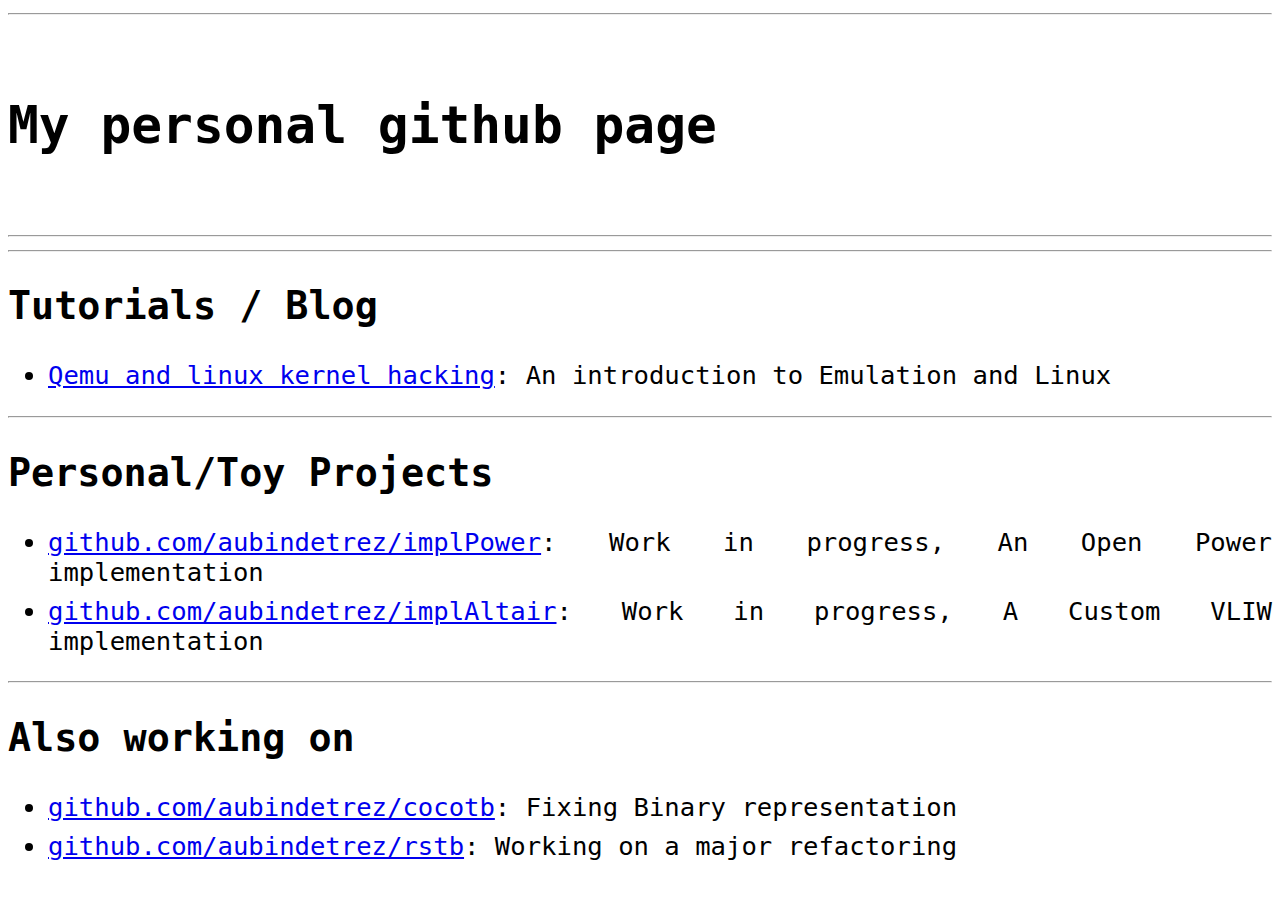
<file: index.html>
<!DOCTYPE html><meta charset="UTF-8"><html><head><link rel="stylesheet" href="styles.css"></head><body id="main"><div id="content"><hr><h1> My personal github page</h1><hr><hr><h2> Tutorials / Blog</h2><ul><li> <a href="tutorial.html">Qemu and linux kernel hacking</a>: An introduction to Emulation and Linux</li></ul><hr><h2> Personal/Toy Projects</h2><ul><li> <a href="https://github.com/aubindetrez/implPower">github.com/aubindetrez/implPower</a>: Work in progress, An Open Power implementation</li><li> <a href="https://github.com/aubindetrez/implAltair">github.com/aubindetrez/implAltair</a>: Work in progress, A Custom VLIW implementation</li></ul><hr><h2> Also working on</h2><ul><li> <a href="https://github.com/aubindetrez/cocotb">github.com/aubindetrez/cocotb</a>: Fixing Binary representation</li><li> <a href="https://github.com/aubindetrez/rstb">github.com/aubindetrez/rstb</a>: Working on a major refactoring</li></div></body></html>
</file>
<file: activity.html>
<!DOCTYPE html><meta charset="UTF-8"><html>
    <body>
        <svg width="823" height="128" class="calendar">
            <g transform="translate(144, 0)">
                <rect width="11" height="11" x="7" y="0" class="day" rx="2" ry="2" data-count="0" data-date="2022-01-23" data-level="0"></rect>
            </g>
        </svg>

        <div horizontal layout class="calendar" style="display:flex; margin:20px; background-color:grey">
            <div class="month" style="margin:2px;display:block;background-color:green">
                <div class="day" style="margin:2px;height:10px;width:10px;background-color:blue"></div>
                <div class="day" style="margin:2px;height:10px;width:10px;background-color:blue"></div>
                <div class="day" style="margin:2px;height:10px;width:10px;background-color:blue"></div>
            </div> <!-- month -->
            <div class="month" style="margin:2px;display:block;background-color:green">
                <div class="day" style="margin:2px;height:10px;width:10px;background-color:red"></div>
                <div class="day" style="margin:2px;height:10px;width:10px;background-color:red"></div>
                <div class="day" style="margin:2px;height:10px;width:10px;background-color:red"></div>
            </div> <!-- month -->
        </div> <!-- calendar -->
    </body>
</html>
</file>
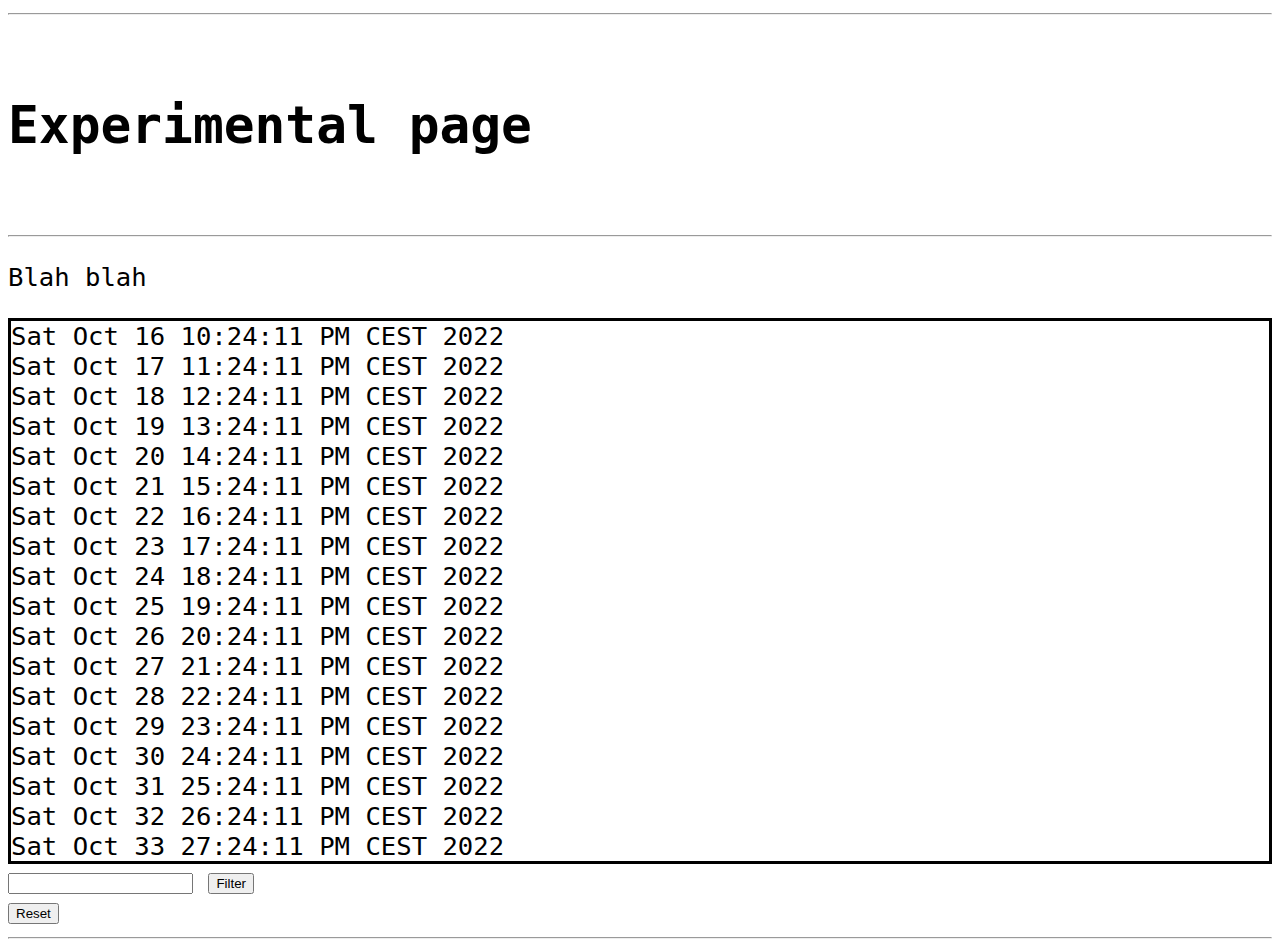
<file: test.html>
<!DOCTYPE html>
<meta charset="UTF-8">
<html>
    <head>
        <link rel="stylesheet" href="styles.css">
        <script defer>
            var data = {
                'valid': false,
            };
            const file = "file.txt"

            function filter() {
                console.log(data.b.value)
                const re = new RegExp(data.b.value)
                var lines = document.getElementsByClassName("line")
                console.log("Number of lines: "+lines.length)
                var line = 0;
                while (line < lines.length) {
                    console.log("Line "+line)
                    console.log(lines[line])
                    const res = re.exec(lines[line].innerText)
                    if (res !== null) {
                        console.log("delete")
                        lines[line].parentNode.removeChild(lines[line])
                    } else {
                        line++
                    }
                }

            }
            function resetFile() {
                // Clear and Re-read file
                while (data.a.firstChild) { data.a.removeChild(data.a.firstChild); }
                readFile();
            }
            function readFile() {
                fetch(file)
                    .then(response => response.text())
                    .then(text => {
                        var lines = text.split('\n')
                        for (var line = 0; line < lines.length; line++) {
                            var c = document.createElement('div') // Create a div for each line
                            c.classList.add('line')
                            c.innerText = lines[line]
                            data.a.appendChild(c)
                        }
                    })
            }
            window.onload = function() {
                data.a = document.getElementById("file") // Where to write the lines
                data.b = document.getElementById("pattern")
                data.valid = true

                // Trigger button on click
                data.b.addEventListener("keypress", function(event) {
                        if (event.key === "Enter") {
                            event.preventDefault();
                            data.b.click();
                        }
                    });

                readFile()
            };
        </script>
    </head>
    <body id="main">
        <div id="content">
            <hr>
            <h1> Experimental page </h1>
            <hr>
            <p>Blah blah</p>
                <div id="file" class="box" style="overflow-y: scroll; height:60vh;">
                </div>
                <div horizontal layout>
                    <input type="text" id="pattern">
                    <button onclick="filter()">Filter</button>
                </div>
                <button onclick="resetFile()">Reset</button>
            <hr>
        </div>
    </body>
</html>
</file>
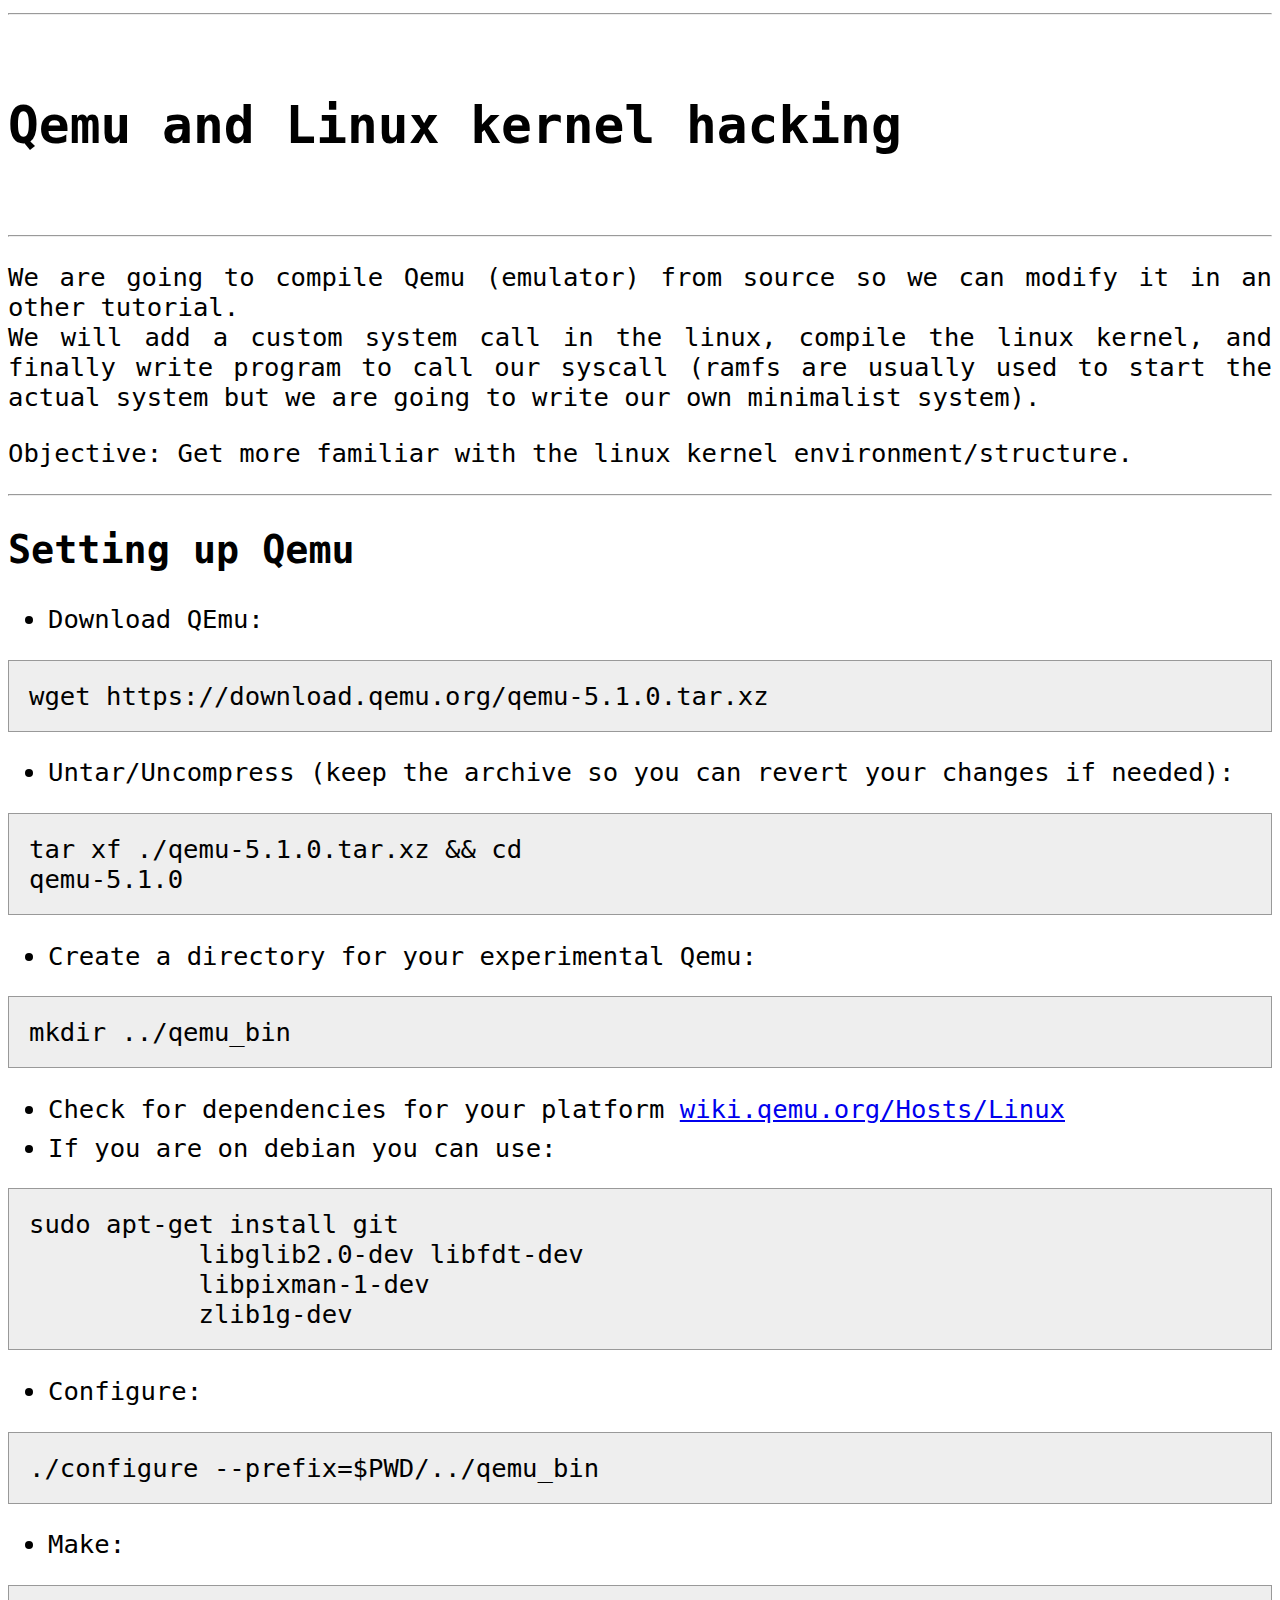
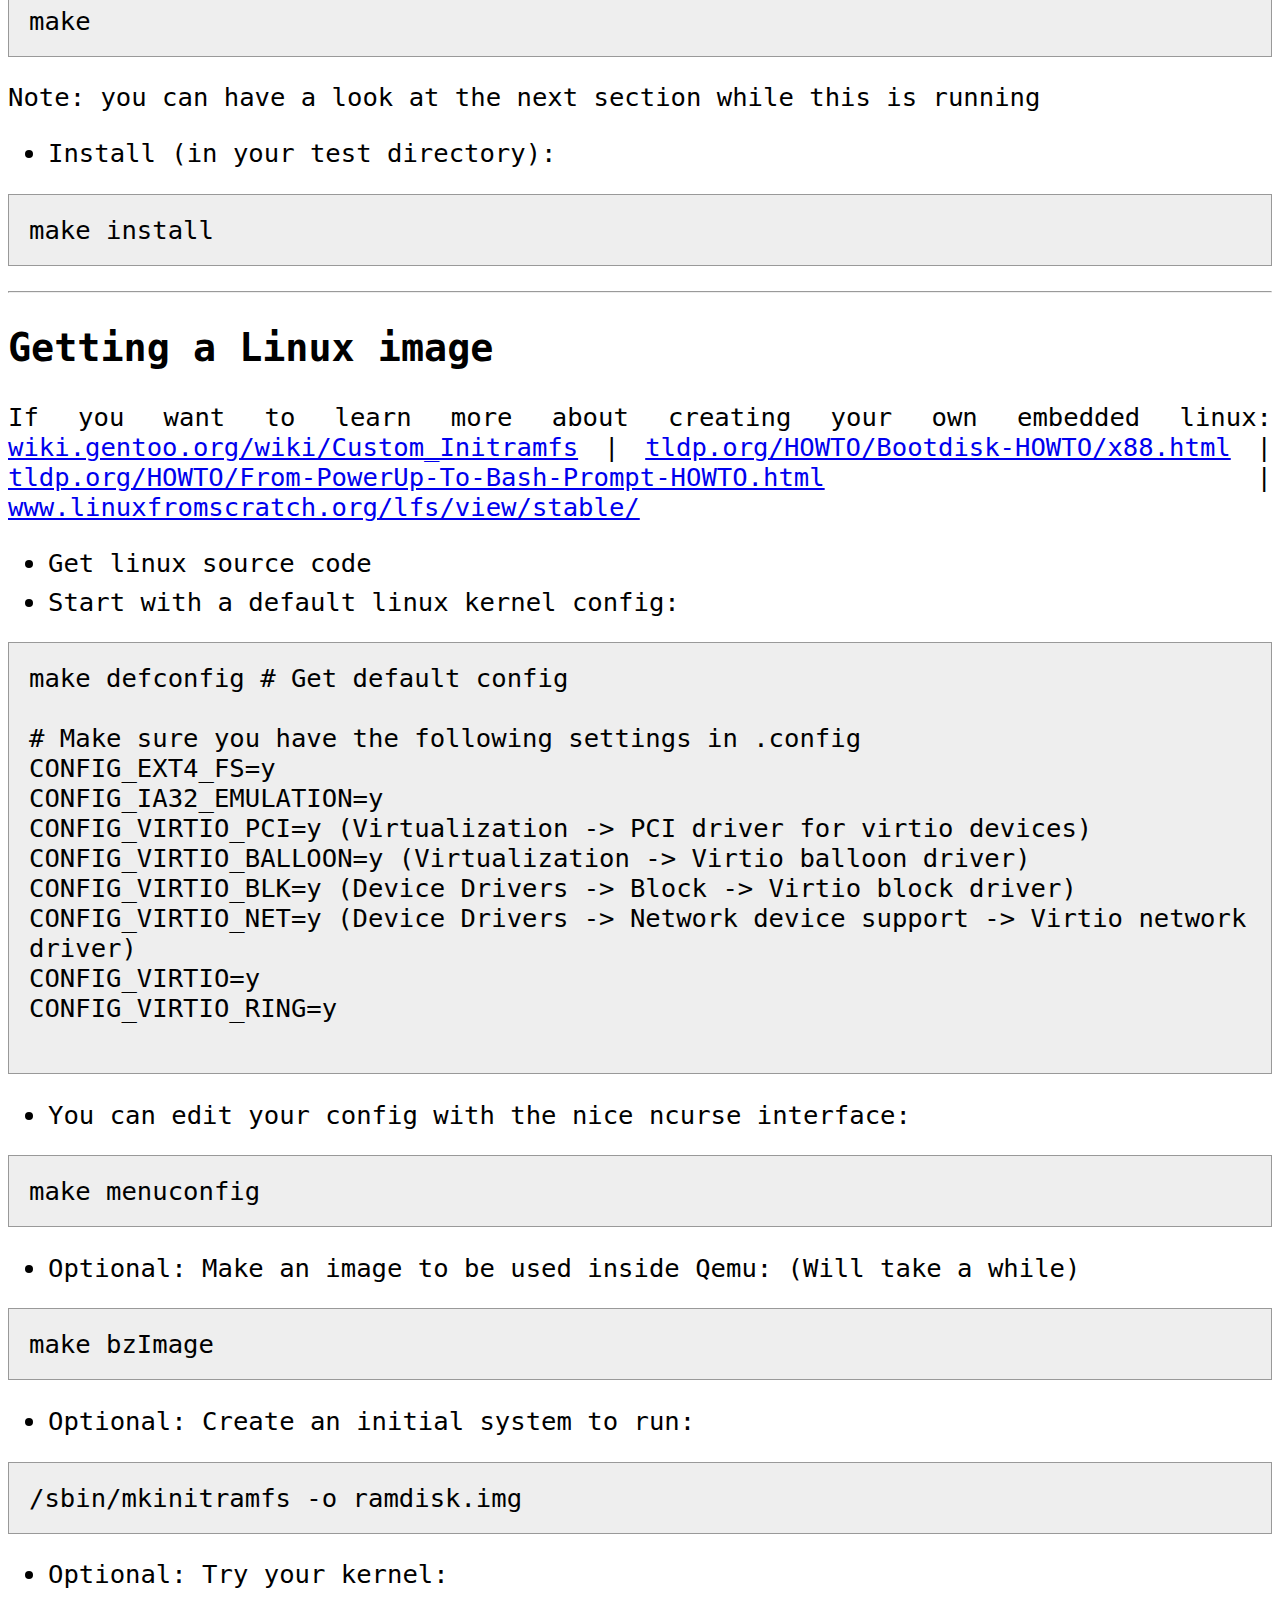
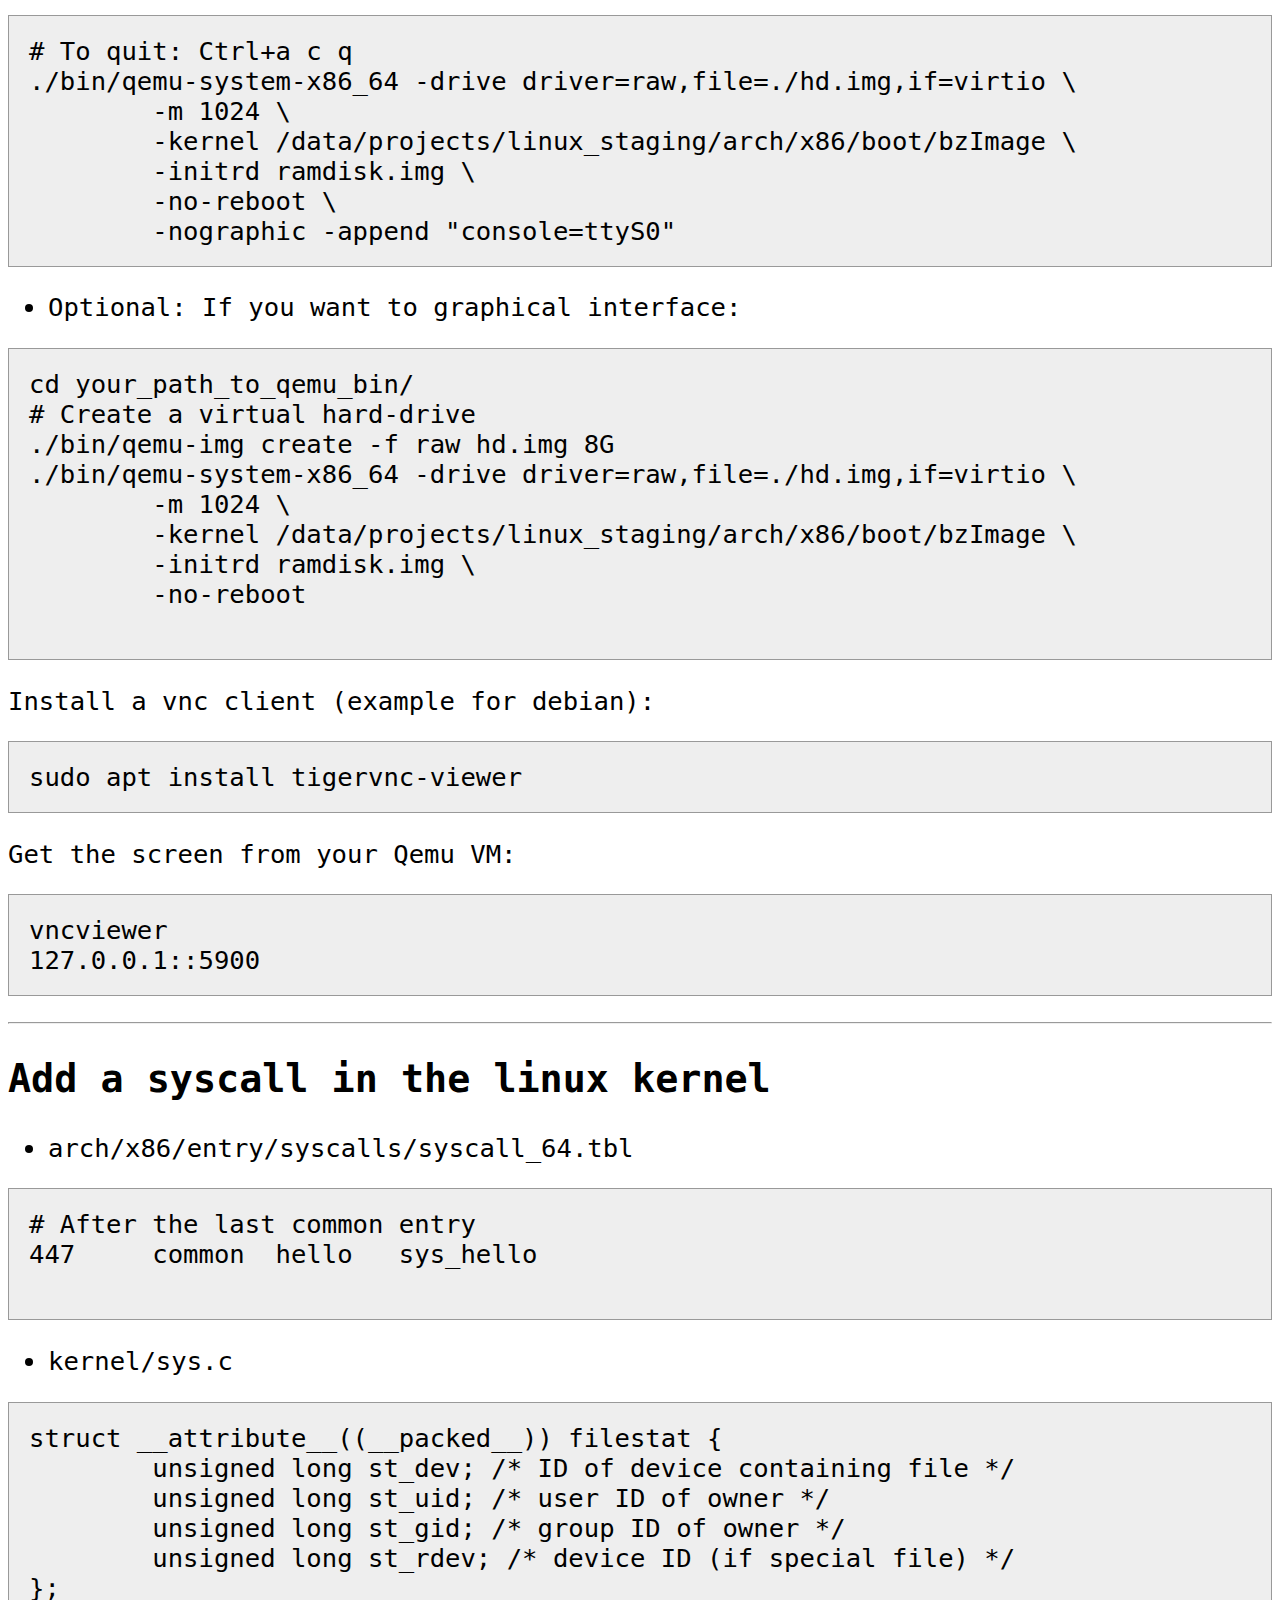
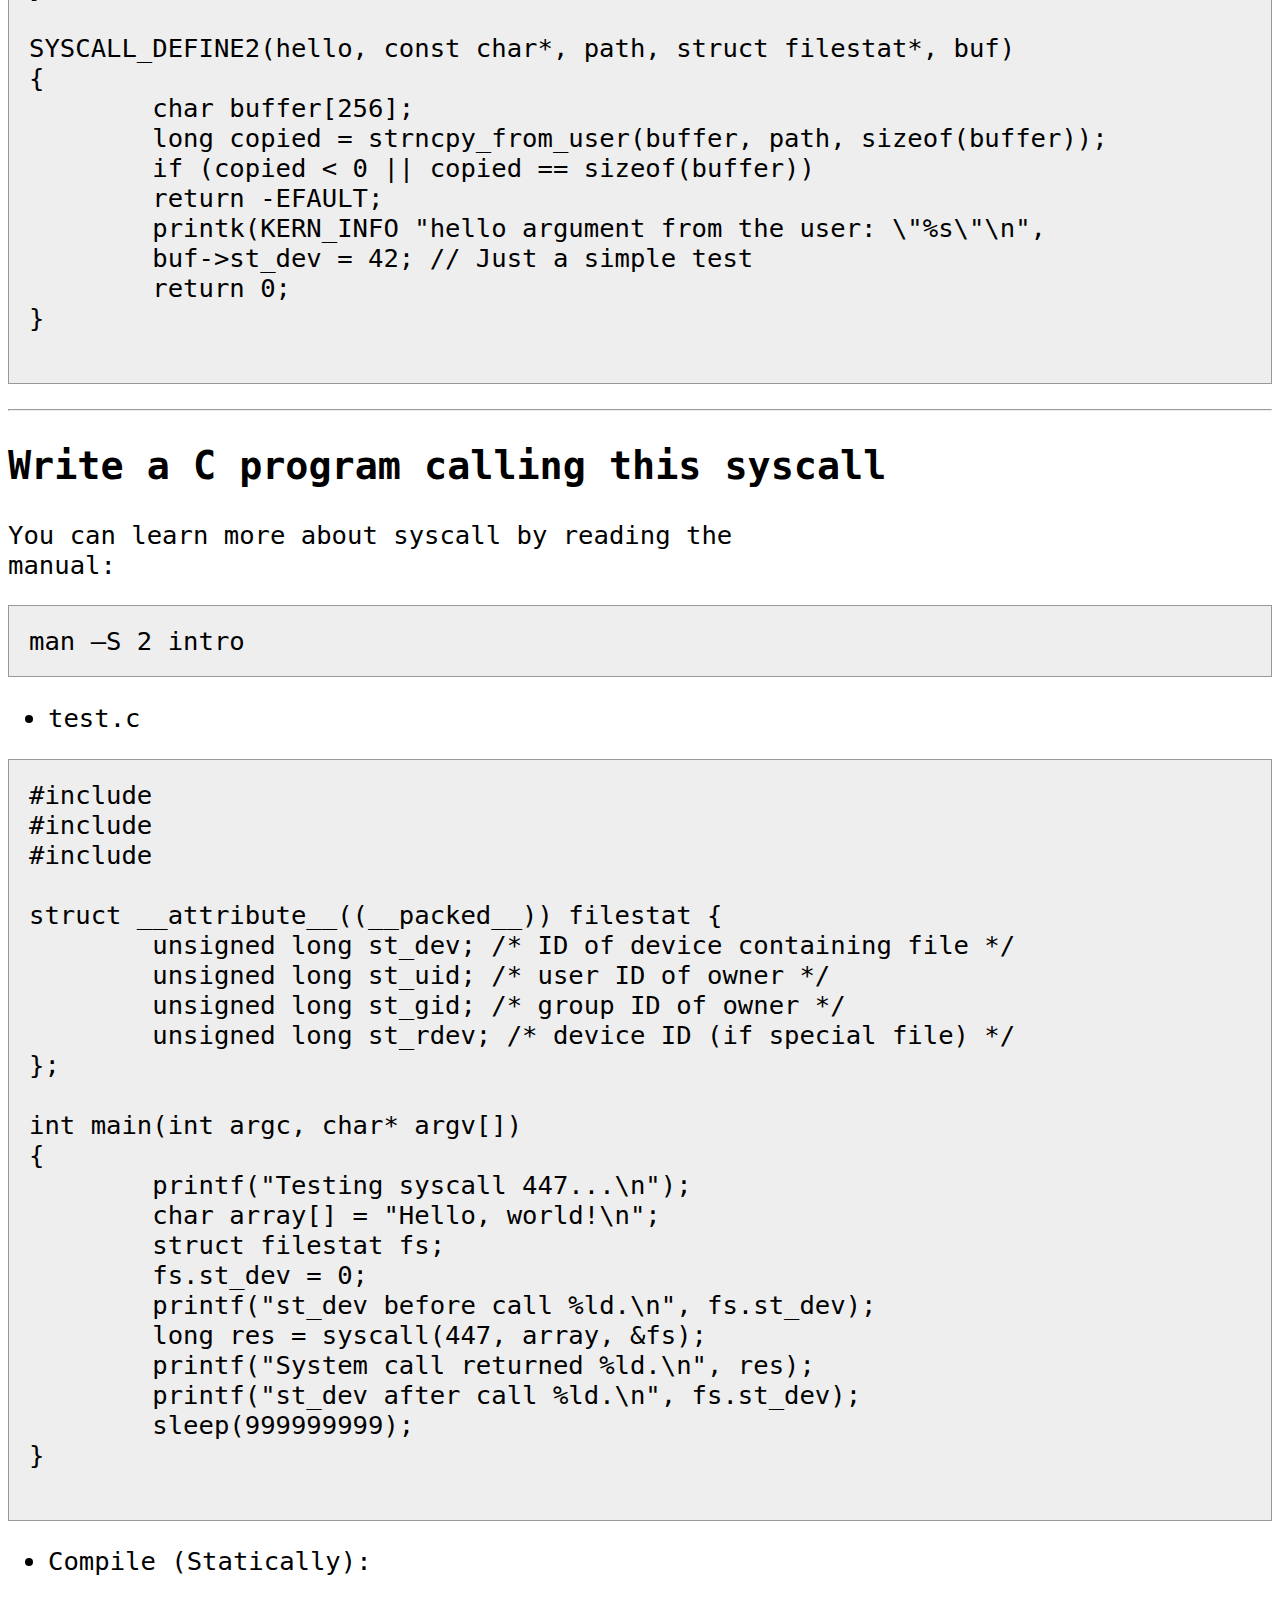
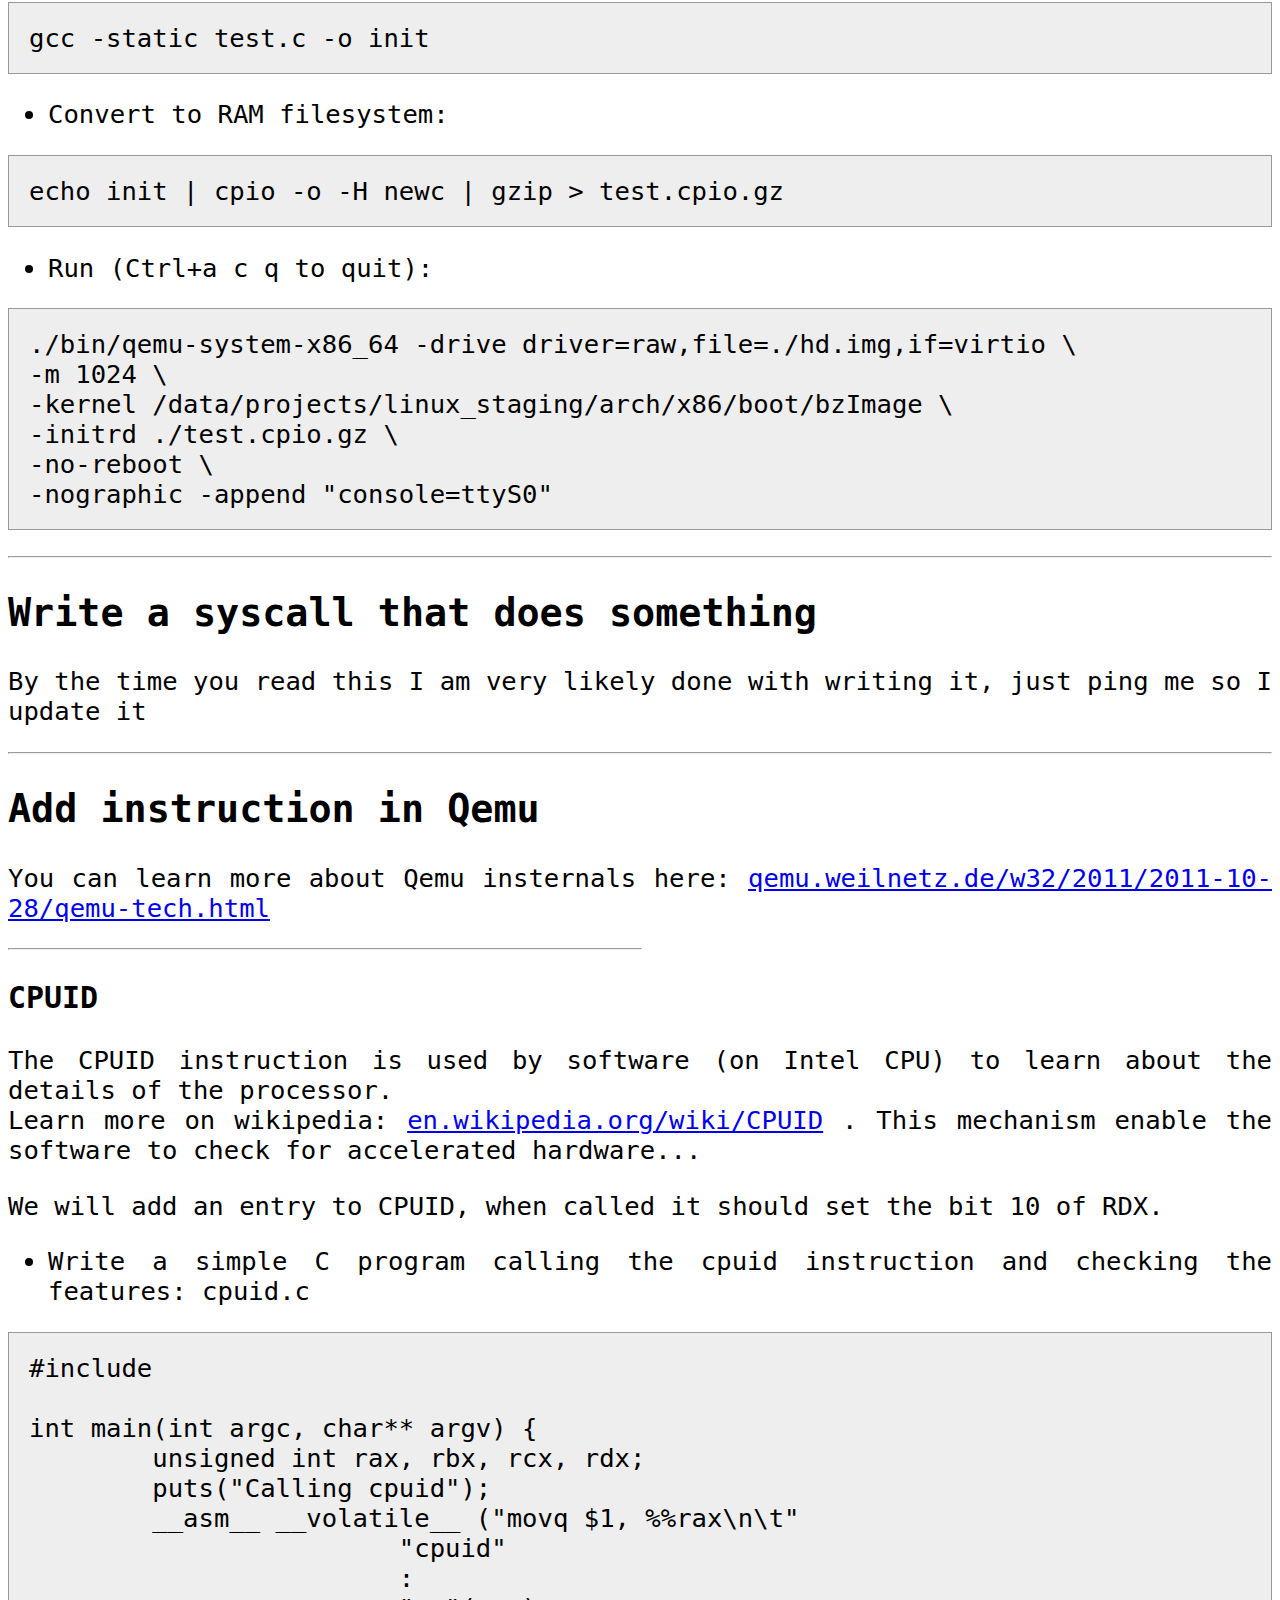
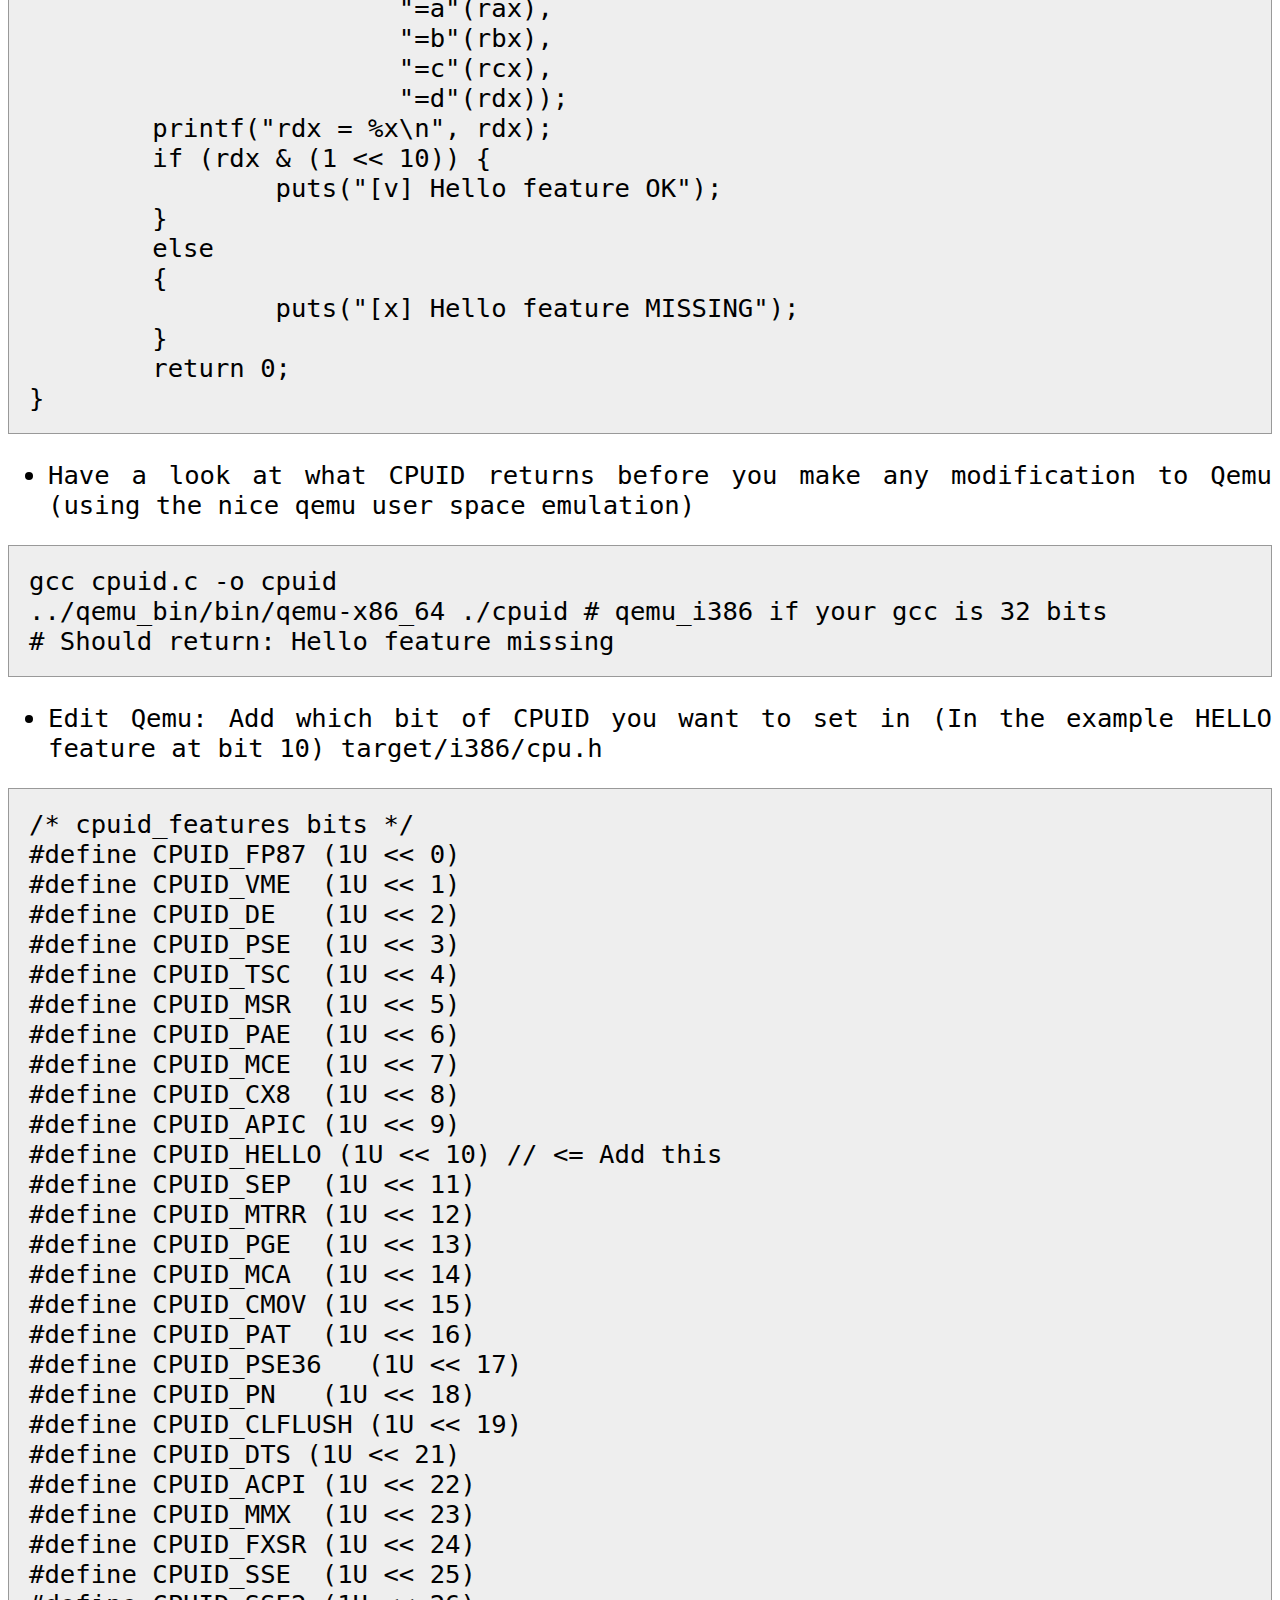
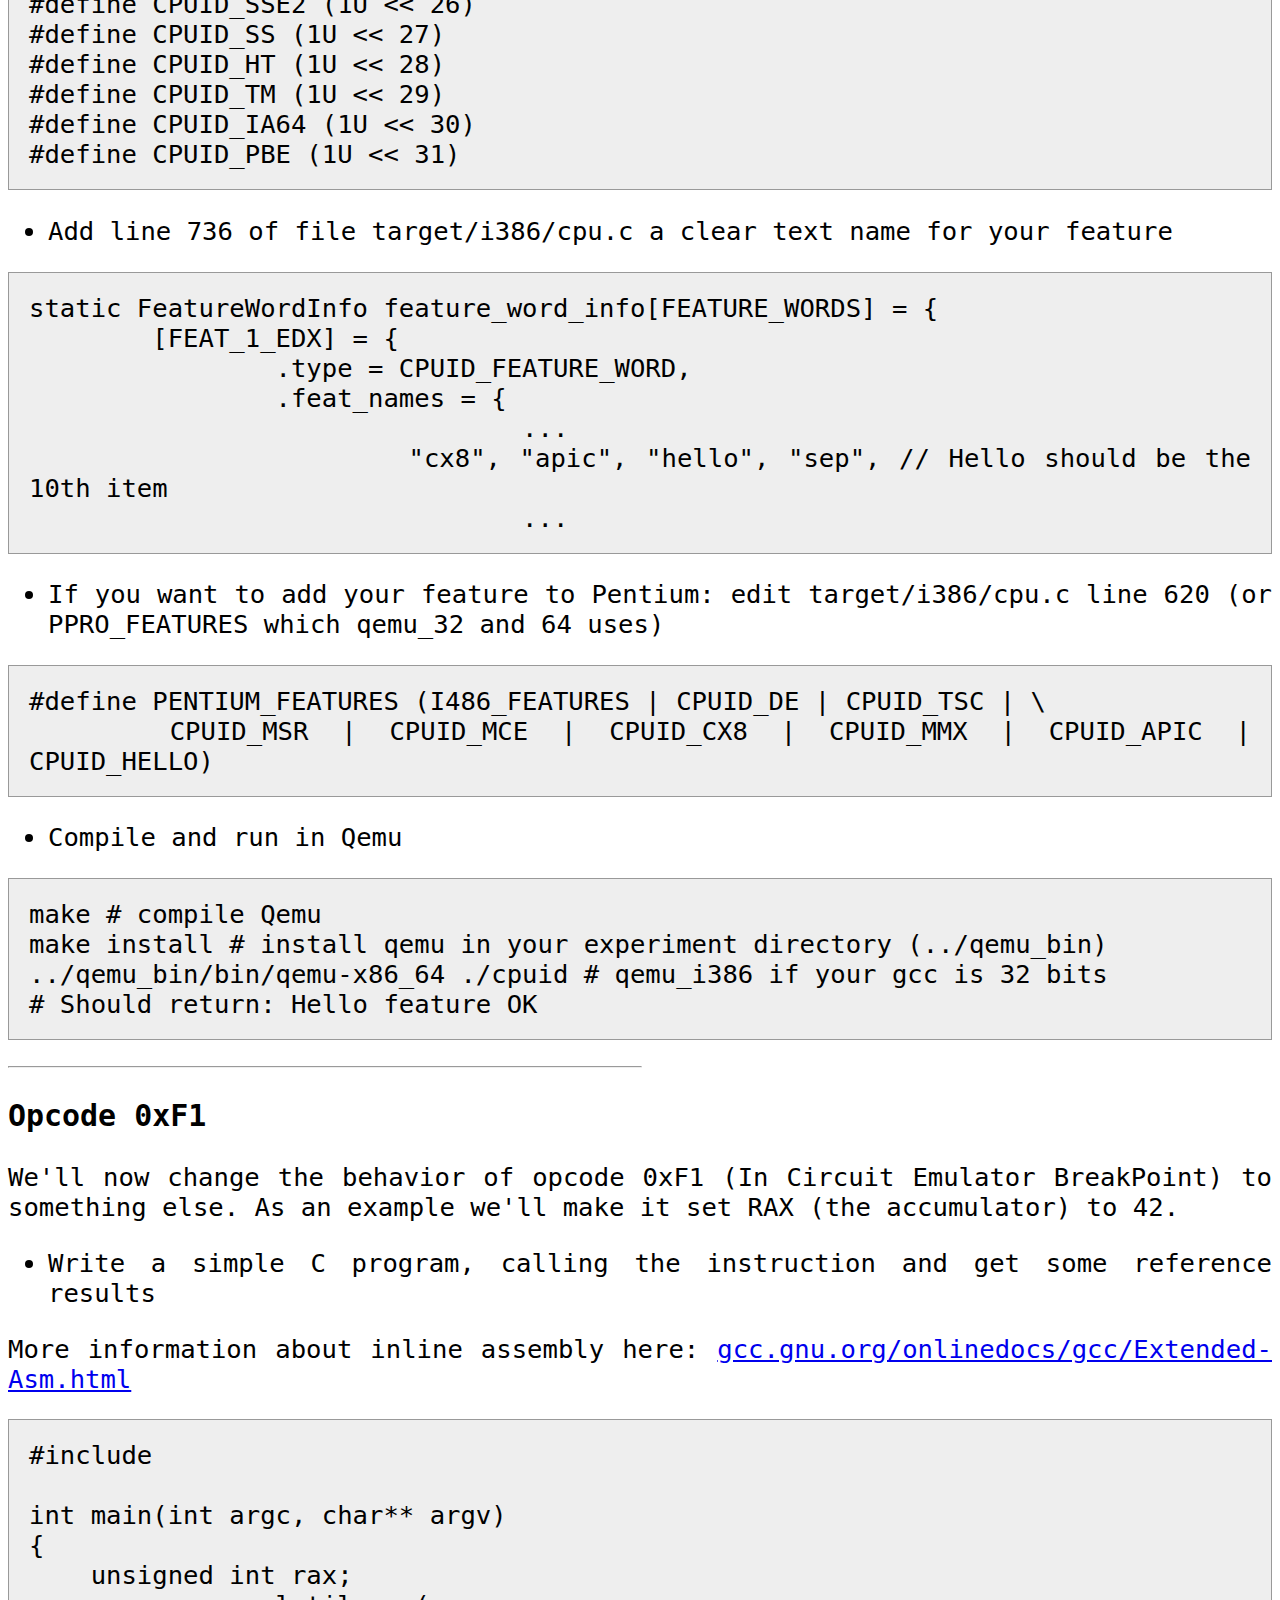
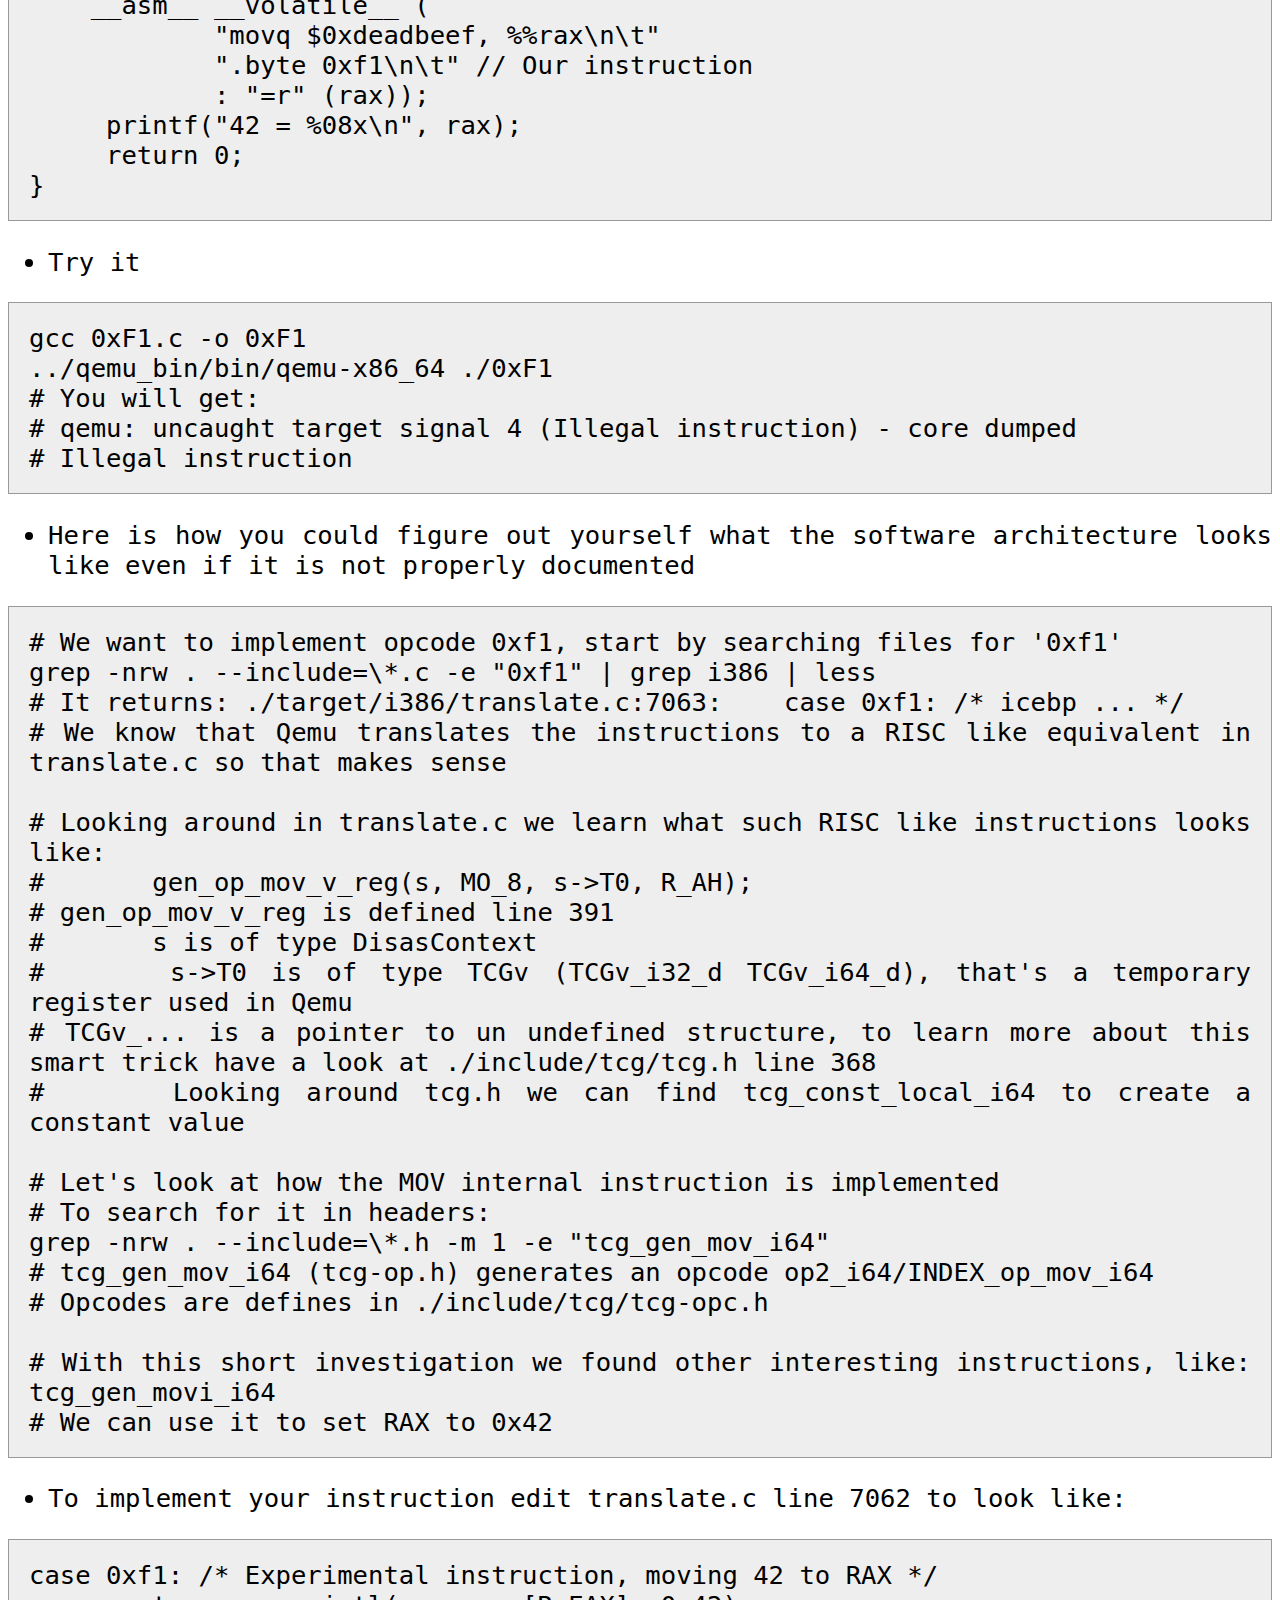
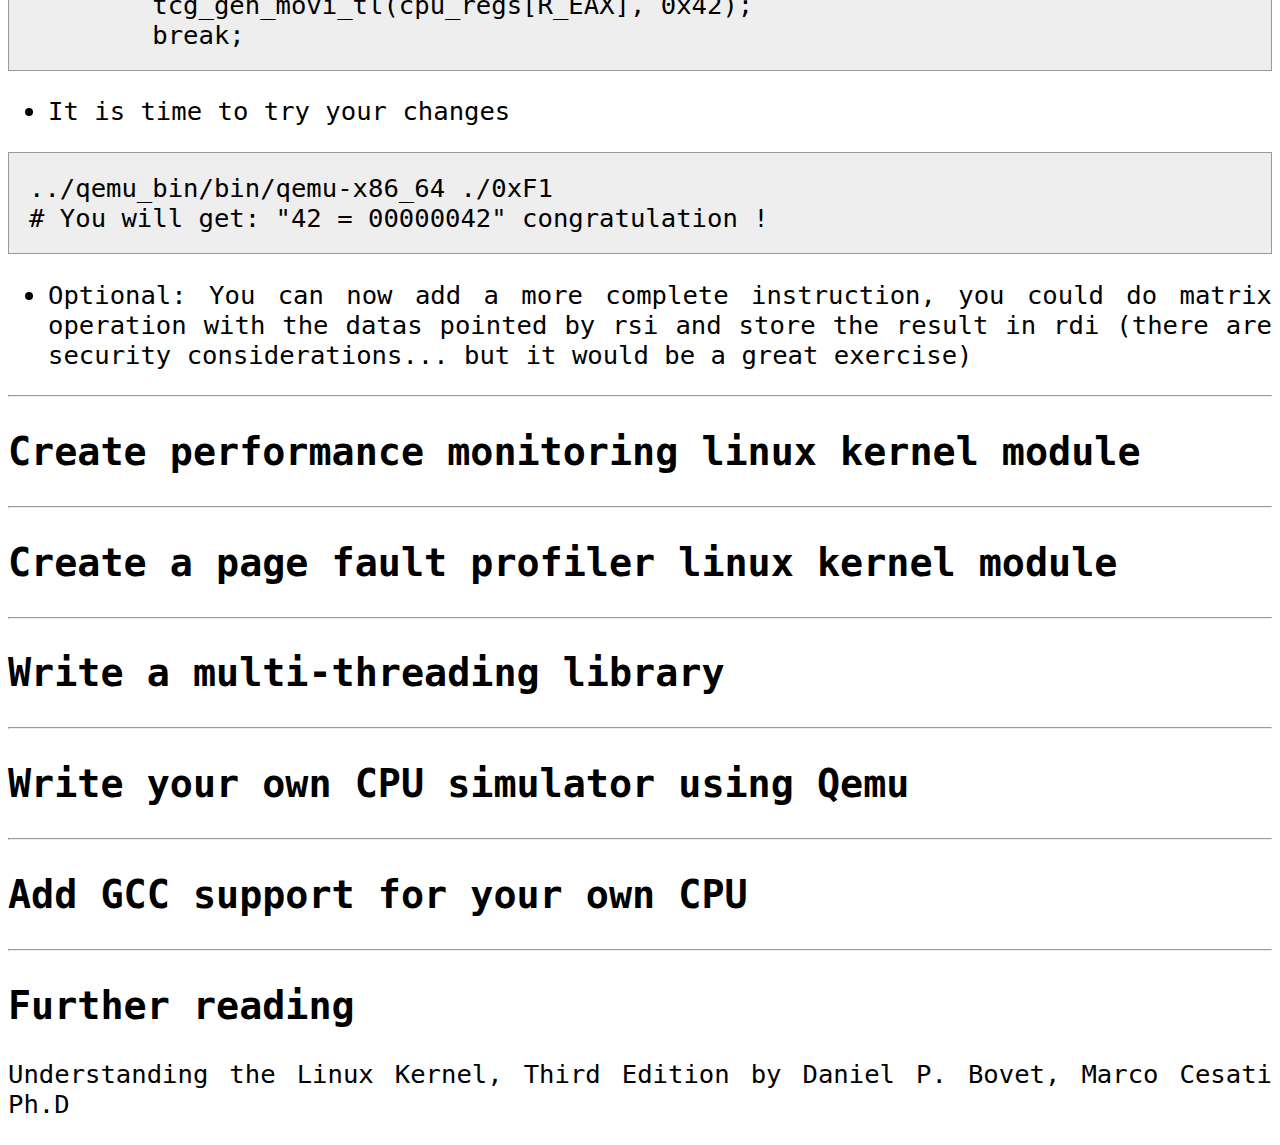
<file: tutorial.html>
<!DOCTYPE html><meta charset="UTF-8"><html><head><link rel="stylesheet" href="styles.css"></head><body id="main"><div id="content"><hr><h1> Qemu and Linux kernel hacking</h1><hr><p>We are going to compile Qemu (emulator) from source so we can modify it in an other tutorial.
<br />We will add a custom system call in the linux, compile the linux kernel, and finally write program to call our syscall (ramfs are usually used to start the actual system but we are going to write our own minimalist system).
<br /></p><p>Objective: Get more familiar with the linux kernel environment/structure.
<br /></p><hr><h2> Setting up Qemu</h2><ul><li>Download QEmu:</li></ul><pre><code>wget https://download.qemu.org/qemu-5.1.0.tar.xz
</code></pre><ul><li>Untar/Uncompress (keep the archive so you can revert your changes if needed):</li></ul><pre><code>tar xf ./qemu-5.1.0.tar.xz && cd
qemu-5.1.0
</code></pre><ul><li>Create a directory for your experimental Qemu: </li></ul><pre><code>mkdir ../qemu_bin
</code></pre><ul><li>Check for dependencies for your platform  <a href="https://wiki.qemu.org/Hosts/Linux">wiki.qemu.org/Hosts/Linux</a> </li><li>If you are on debian you can use:</li></ul><pre><code>sudo apt-get install git
	   libglib2.0-dev libfdt-dev
	   libpixman-1-dev
	   zlib1g-dev
</code></pre><ul><li>Configure: </li></ul><pre><code>./configure --prefix=$PWD/../qemu_bin
</code></pre><ul><li>Make: </li></ul><pre><code>make
</code></pre><p>Note: you can have a look at the next section while this is running
<br /></p><ul><li>Install (in your test directory): </li></ul><pre><code>make install
</code></pre><hr><h2> Getting a Linux image</h2><p>If you want to learn more about creating your own embedded linux:  <a href="https://wiki.gentoo.org/wiki/Custom_Initramfs">wiki.gentoo.org/wiki/Custom_Initramfs</a> |  <a href="https://tldp.org/HOWTO/Bootdisk-HOWTO/x88.html">tldp.org/HOWTO/Bootdisk-HOWTO/x88.html</a> |  <a href="https://tldp.org/HOWTO/From-PowerUp-To-Bash-Prompt-HOWTO.html">tldp.org/HOWTO/From-PowerUp-To-Bash-Prompt-HOWTO.html</a> |  <a href="https://www.linuxfromscratch.org/lfs/view/stable/
">www.linuxfromscratch.org/lfs/view/stable/
</a><br /></p><ul><li>Get linux source code</li><li>Start with a default linux kernel config:</li></ul><pre><code>make defconfig # Get default config

# Make sure you have the following settings in .config
CONFIG_EXT4_FS=y
CONFIG_IA32_EMULATION=y
CONFIG_VIRTIO_PCI=y (Virtualization -> PCI driver for virtio devices)
CONFIG_VIRTIO_BALLOON=y (Virtualization -> Virtio balloon driver)
CONFIG_VIRTIO_BLK=y (Device Drivers -> Block -> Virtio block driver)
CONFIG_VIRTIO_NET=y (Device Drivers -> Network device support -> Virtio network
driver)
CONFIG_VIRTIO=y
CONFIG_VIRTIO_RING=y

</code></pre><ul><li>You can edit your config with the nice ncurse interface: </li></ul><pre><code>make menuconfig
</code></pre><ul><li>Optional: Make an image to be used inside Qemu: (Will take a while)</li></ul><pre><code>make bzImage
</code></pre><ul><li>Optional: Create an initial system to run:</li></ul><pre><code>/sbin/mkinitramfs -o ramdisk.img
</code></pre><ul><li>Optional: Try your kernel:</li></ul><pre><code># To quit: Ctrl+a c q
./bin/qemu-system-x86_64 -drive driver=raw,file=./hd.img,if=virtio \
	-m 1024 \
	-kernel /data/projects/linux_staging/arch/x86/boot/bzImage \
	-initrd ramdisk.img \
	-no-reboot \
	-nographic -append "console=ttyS0"
</code></pre><ul><li>Optional: If you want to graphical interface:</li></ul><pre><code>cd your_path_to_qemu_bin/
# Create a virtual hard-drive
./bin/qemu-img create -f raw hd.img 8G
./bin/qemu-system-x86_64 -drive driver=raw,file=./hd.img,if=virtio \
	-m 1024 \
	-kernel /data/projects/linux_staging/arch/x86/boot/bzImage \
	-initrd ramdisk.img \
	-no-reboot

</code></pre><p>Install a vnc client (example for debian):
<br /></p><pre><code>sudo apt install tigervnc-viewer
</code></pre><p>Get the screen from your Qemu VM:
<br /></p><pre><code>vncviewer
127.0.0.1::5900
</code></pre><hr><h2> Add a syscall in the linux kernel</h2><ul><li>arch/x86/entry/syscalls/syscall_64.tbl</li></ul><pre><code># After the last common entry
447	common	hello	sys_hello

</code></pre><ul><li>kernel/sys.c</li></ul><pre><code>struct __attribute__((__packed__)) filestat {
	unsigned long st_dev; /* ID of device containing file */
	unsigned long st_uid; /* user ID of owner */
	unsigned long st_gid; /* group ID of owner */
	unsigned long st_rdev; /* device ID (if special file) */
};

SYSCALL_DEFINE2(hello, const char*, path, struct filestat*, buf)
{
	char buffer[256];
	long copied = strncpy_from_user(buffer, path, sizeof(buffer));
	if (copied < 0 || copied == sizeof(buffer))
	return -EFAULT;
	printk(KERN_INFO "hello argument from the user: \"%s\"\n",
	buf->st_dev = 42; // Just a simple test
	return 0;
}

</code></pre><hr><h2> Write a C program calling this syscall</h2><p>You can learn more about syscall by reading the
<br />manual: 
<br /></p><pre><code>man –S 2 intro
</code></pre><ul><li>test.c</li></ul><pre><code>#include <stdio.h>
#include <stdio.h>
#include <unistd.h>

struct __attribute__((__packed__)) filestat {
	unsigned long st_dev; /* ID of device containing file */
	unsigned long st_uid; /* user ID of owner */
	unsigned long st_gid; /* group ID of owner */
	unsigned long st_rdev; /* device ID (if special file) */
};

int main(int argc, char* argv[])
{
	printf("Testing syscall 447...\n");
	char array[] = "Hello, world!\n";
	struct filestat fs;
	fs.st_dev = 0;
	printf("st_dev before call %ld.\n", fs.st_dev);
	long res = syscall(447, array, &fs);
	printf("System call returned %ld.\n", res);
	printf("st_dev after call %ld.\n", fs.st_dev);
	sleep(999999999);
}

</code></pre><ul><li>Compile (Statically): </li></ul><pre><code>gcc -static test.c -o init
</code></pre><ul><li>Convert to RAM filesystem: </li></ul><pre><code>echo init | cpio -o -H newc | gzip > test.cpio.gz
</code></pre><ul><li>Run (Ctrl+a c q to quit):</li></ul><pre><code>./bin/qemu-system-x86_64 -drive driver=raw,file=./hd.img,if=virtio \
-m 1024 \
-kernel /data/projects/linux_staging/arch/x86/boot/bzImage \
-initrd ./test.cpio.gz \
-no-reboot \
-nographic -append "console=ttyS0"
</code></pre><hr><h2> Write a syscall that does something</h2><p>By the time you read this I am very likely done with writing it, just ping me so I update it
<br /></p><hr><h2> Add instruction in Qemu</h2><p>You can learn more about Qemu insternals here:  <a href="https://qemu.weilnetz.de/w32/2011/2011-10-28/qemu-tech.html">qemu.weilnetz.de/w32/2011/2011-10-28/qemu-tech.html</a> 
<br /></p><hr width="50%" align=left><h3> CPUID</h3><p>The CPUID instruction is used by software (on Intel CPU) to learn about the details of the processor.
<br />Learn more on wikipedia:  <a href="https://en.wikipedia.org/wiki/CPUID">en.wikipedia.org/wiki/CPUID</a> . This mechanism enable the software to check for accelerated hardware...
<br /></p><p>We will add an entry to CPUID, when called it should set the bit 10 of RDX.
<br /></p><ul><li>Write a simple C program calling the cpuid instruction and checking the features: cpuid.c</li></ul><pre><code>#include <stdio.h>

int main(int argc, char** argv) {
	unsigned int rax, rbx, rcx, rdx;
	puts("Calling cpuid");
	__asm__ __volatile__ ("movq $1, %%rax\n\t"
			"cpuid"
			:
			"=a"(rax),
			"=b"(rbx),
			"=c"(rcx),
			"=d"(rdx));
	printf("rdx = %x\n", rdx);
	if (rdx & (1 << 10)) {
		puts("[v] Hello feature OK");
	}
	else
	{
		puts("[x] Hello feature MISSING");
	}
	return 0;
}
</code></pre><ul><li>Have a look at what CPUID returns before you make any modification to Qemu (using the nice qemu user space emulation)</li></ul><pre><code>gcc cpuid.c -o cpuid
../qemu_bin/bin/qemu-x86_64 ./cpuid # qemu_i386 if your gcc is 32 bits
# Should return: Hello feature missing
</code></pre><ul><li>Edit Qemu: Add which bit of CPUID you want to set in (In the example HELLO feature at bit 10) target/i386/cpu.h</li></ul><pre><code>/* cpuid_features bits */
#define CPUID_FP87 (1U << 0)
#define CPUID_VME  (1U << 1)
#define CPUID_DE   (1U << 2)
#define CPUID_PSE  (1U << 3)
#define CPUID_TSC  (1U << 4)
#define CPUID_MSR  (1U << 5)
#define CPUID_PAE  (1U << 6)
#define CPUID_MCE  (1U << 7)
#define CPUID_CX8  (1U << 8)
#define CPUID_APIC (1U << 9)
#define CPUID_HELLO (1U << 10) // <= Add this
#define CPUID_SEP  (1U << 11)
#define CPUID_MTRR (1U << 12)
#define CPUID_PGE  (1U << 13)
#define CPUID_MCA  (1U << 14)
#define CPUID_CMOV (1U << 15)
#define CPUID_PAT  (1U << 16)
#define CPUID_PSE36   (1U << 17)
#define CPUID_PN   (1U << 18)
#define CPUID_CLFLUSH (1U << 19)
#define CPUID_DTS (1U << 21)
#define CPUID_ACPI (1U << 22)
#define CPUID_MMX  (1U << 23)
#define CPUID_FXSR (1U << 24)
#define CPUID_SSE  (1U << 25)
#define CPUID_SSE2 (1U << 26)
#define CPUID_SS (1U << 27)
#define CPUID_HT (1U << 28)
#define CPUID_TM (1U << 29)
#define CPUID_IA64 (1U << 30)
#define CPUID_PBE (1U << 31)
</code></pre><ul><li>Add line 736 of file target/i386/cpu.c a clear text name for your feature</li></ul><pre><code>static FeatureWordInfo feature_word_info[FEATURE_WORDS] = {
	[FEAT_1_EDX] = {
		.type = CPUID_FEATURE_WORD,
		.feat_names = {
				...
			"cx8", "apic", "hello", "sep", // Hello should be the 10th item
				...
</code></pre><ul><li>If you want to add your feature to Pentium: edit target/i386/cpu.c line 620 (or PPRO_FEATURES which qemu_32 and 64 uses)</li></ul><pre><code>#define PENTIUM_FEATURES (I486_FEATURES | CPUID_DE | CPUID_TSC | \
	CPUID_MSR | CPUID_MCE | CPUID_CX8 | CPUID_MMX | CPUID_APIC | CPUID_HELLO)
</code></pre><ul><li>Compile and run in Qemu</li></ul><pre><code>make # compile Qemu
make install # install qemu in your experiment directory (../qemu_bin)
../qemu_bin/bin/qemu-x86_64 ./cpuid # qemu_i386 if your gcc is 32 bits
# Should return: Hello feature OK
</code></pre><hr width="50%" align=left><h3> Opcode 0xF1</h3><p>We'll now change the behavior of opcode 0xF1 (In Circuit Emulator BreakPoint) to something else. As an example we'll make it set RAX (the accumulator) to 42.
<br /></p><ul><li>Write a simple C program, calling the instruction and get some reference results</li></ul><p>More information about inline assembly here:  <a href="https://gcc.gnu.org/onlinedocs/gcc/Extended-Asm.html">gcc.gnu.org/onlinedocs/gcc/Extended-Asm.html</a> 
<br /></p><pre><code>#include <stdio.h>

int main(int argc, char** argv)
{
    unsigned int rax;
    __asm__ __volatile__ (
	    "movq $0xdeadbeef, %%rax\n\t"
            ".byte 0xf1\n\t" // Our instruction
            : "=r" (rax));
     printf("42 = %08x\n", rax);
     return 0;
}
</code></pre><ul><li>Try it</li></ul><pre><code>gcc 0xF1.c -o 0xF1
../qemu_bin/bin/qemu-x86_64 ./0xF1
# You will get:
# qemu: uncaught target signal 4 (Illegal instruction) - core dumped
# Illegal instruction
</code></pre><ul><li>Here is how you could figure out yourself what the software architecture looks like even if it is not properly documented</li></ul><pre><code># We want to implement opcode 0xf1, start by searching files for '0xf1'
grep -nrw . --include=\*.c -e "0xf1" | grep i386 | less
# It returns: ./target/i386/translate.c:7063:    case 0xf1: /* icebp ... */
# We know that Qemu translates the instructions to a RISC like equivalent in translate.c so that makes sense

# Looking around in translate.c we learn what such RISC like instructions looks like:
# 	gen_op_mov_v_reg(s, MO_8, s->T0, R_AH);
# gen_op_mov_v_reg is defined line 391
# 	s is of type DisasContext
# 	s->T0 is of type TCGv (TCGv_i32_d TCGv_i64_d), that's a temporary register used in Qemu
# TCGv_... is a pointer to un undefined structure, to learn more about this smart trick have a look at ./include/tcg/tcg.h line 368
# 	Looking around tcg.h we can find tcg_const_local_i64 to create a constant value

# Let's look at how the MOV internal instruction is implemented
# To search for it in headers:
grep -nrw . --include=\*.h -m 1 -e "tcg_gen_mov_i64"
# tcg_gen_mov_i64 (tcg-op.h) generates an opcode op2_i64/INDEX_op_mov_i64
# Opcodes are defines in ./include/tcg/tcg-opc.h

# With this short investigation we found other interesting instructions, like: tcg_gen_movi_i64
# We can use it to set RAX to 0x42
</code></pre><ul><li>To implement your instruction edit translate.c line 7062 to look like:</li></ul><pre><code>case 0xf1: /* Experimental instruction, moving 42 to RAX */
	tcg_gen_movi_tl(cpu_regs[R_EAX], 0x42);
	break;
</code></pre><ul><li>It is time to try your changes</li></ul><pre><code>../qemu_bin/bin/qemu-x86_64 ./0xF1
# You will get: "42 = 00000042" congratulation !
</code></pre><ul><li>Optional: You can now add a more complete instruction, you could do matrix operation with the datas pointed by rsi and store the result in rdi (there are security considerations... but it would be a great exercise)</li></ul><hr><h2> Create performance monitoring linux kernel module</h2><hr><h2> Create a page fault profiler linux kernel module</h2><hr><h2> Write a multi-threading library</h2><hr><h2> Write your own CPU simulator using Qemu</h2><hr><h2> Add GCC support for your own CPU</h2><hr><h2> Further reading</h2><p>Understanding the Linux Kernel, Third Edition by Daniel P. Bovet, Marco Cesati Ph.D
<br /></div></body></html>
</file>
<file: styles.css>
body {
    font-family: "Source Code Pro", Consolas, "Ubuntu Mono", Menlo, "DejaVu Sans Mono", monospace, monospace !important;
	text-align: justify;
	font-size: 1.6rem;
}
h1 {
	margin-top: 80px;
	margin-bottom: 80px;
	color: black;
}
.main {
	font-size: "150%";
}
.content {
	overflow-y: auto;
	padding: 0 15px;
	padding-bottom: 0px;
	padding-bottom: 50px;
	margin-top: 100px;
	margin-bottom: 100px;
	margin-right: 150px;
	margin-left: 80px;
}

div.body {margin:25px;}

div.polaroid {
  width: 80%;
  background-color: white;
  box-shadow: 0 4px 8px 0 rgba(0, 0, 0, 0.2), 0 6px 20px 0 rgba(0, 0, 0, 0.19);
  margin-bottom: 25px;
}

div.container {
  text-align: center;
  padding: 10px 20px;
}
.center {
	display: block;
	margin-left: auto;
	margin-right: auto;
	width: 50%;
	height: 50%;
}

code {
    font-family: "Source Code Pro", Consolas, "Ubuntu Mono", Menlo, "DejaVu Sans Mono", monospace, monospace !important;
	background-color: #eee;
	border: 1px solid #999;
	display: block;
	padding: 20px;
    -webkit-text-size-adjust: none;
}

li {
	margin-bottom: 9px;
}

.box {
    border-style: solid;
}

pre {
	overflow-x: auto;
	white-space: pre-wrap;
	white-space: -moz-pre-wrap;
	white-space: -pre-wrap;
	white-space: -o-pre-wrap;
	word-wrap: break-word;
}

div.line:hover {
    background-color: yellow;
}
</file>
